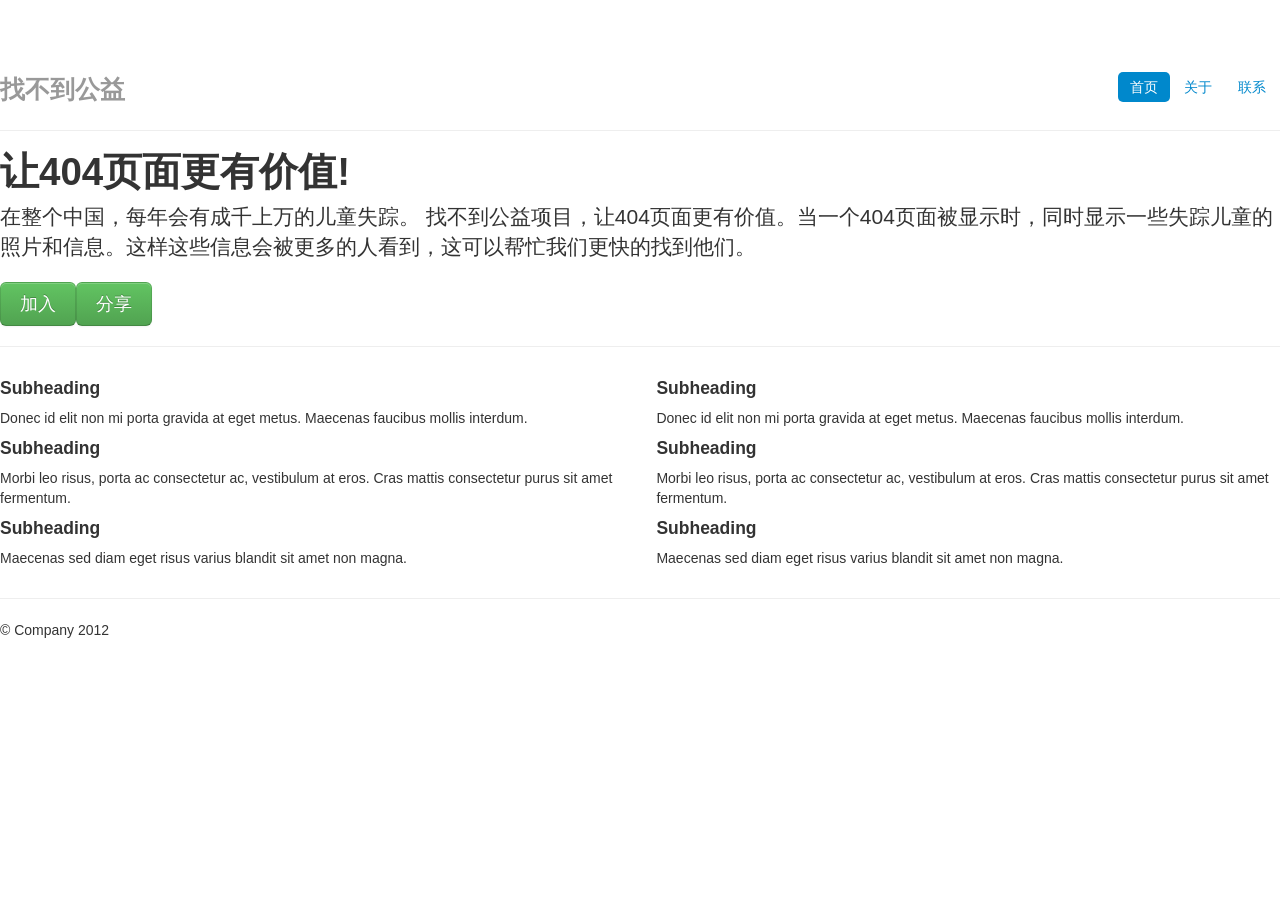
<file: src/main/webapp/index.html>
<!DOCTYPE html>
<html lang="en">
<head>
<meta charset="utf-8">
<title>Template &middot; Bootstrap</title>
<meta name="viewport" content="width=device-width, initial-scale=1.0">
<meta name="description" content="">
<meta name="author" content="">

<!-- Le styles -->
<link href="bootstrap/css/bootstrap.css" rel="stylesheet">
<link href="css/style.css" rel="stylesheet">
<link href="bootstrap/css/bootstrap-responsive.css" rel="stylesheet">
</head>

<body>

	<div class="container-narrow">

		<div class="masthead">
			<ul class="nav nav-pills pull-right">
				<li class="active"><a href="#">首页</a></li>
				<li><a href="#">关于</a></li>
				<li><a href="#">联系</a></li>
			</ul>
			<h3 class="muted">找不到公益</h3>
		</div>

		<hr>

		<div class="jumbotron">
			<h1>让404页面更有价值!</h1>
			<p class="lead">在整个中国，每年会有成千上万的儿童失踪。
				找不到公益项目，让404页面更有价值。当一个404页面被显示时，同时显示一些失踪儿童的照片和信息。这样这些信息会被更多的人看到，这可以帮忙我们更快的找到他们。</p>
			<a class="btn btn-large btn-success" href="#">加入</a><a class="btn btn-large btn-success" href="#">分享</a>
		</div>

		<hr>

		<div class="row-fluid marketing">
			<div class="span6">
				<h4>Subheading</h4>
				<p>Donec id elit non mi porta gravida at eget metus. Maecenas
					faucibus mollis interdum.</p>

				<h4>Subheading</h4>
				<p>Morbi leo risus, porta ac consectetur ac, vestibulum at eros.
					Cras mattis consectetur purus sit amet fermentum.</p>

				<h4>Subheading</h4>
				<p>Maecenas sed diam eget risus varius blandit sit amet non
					magna.</p>
			</div>

			<div class="span6">
				<h4>Subheading</h4>
				<p>Donec id elit non mi porta gravida at eget metus. Maecenas
					faucibus mollis interdum.</p>

				<h4>Subheading</h4>
				<p>Morbi leo risus, porta ac consectetur ac, vestibulum at eros.
					Cras mattis consectetur purus sit amet fermentum.</p>

				<h4>Subheading</h4>
				<p>Maecenas sed diam eget risus varius blandit sit amet non
					magna.</p>
			</div>
		</div>
		<hr>
		<div class="footer">
			<p>&copy; Company 2012</p>
		</div>
	</div>
	<script src="javascript/jquery/jquery-1.8.2.min.js"></script>
	<script src="bootstrap/js/bootstrap.min.js"></script>
</body>
</html>
</file>
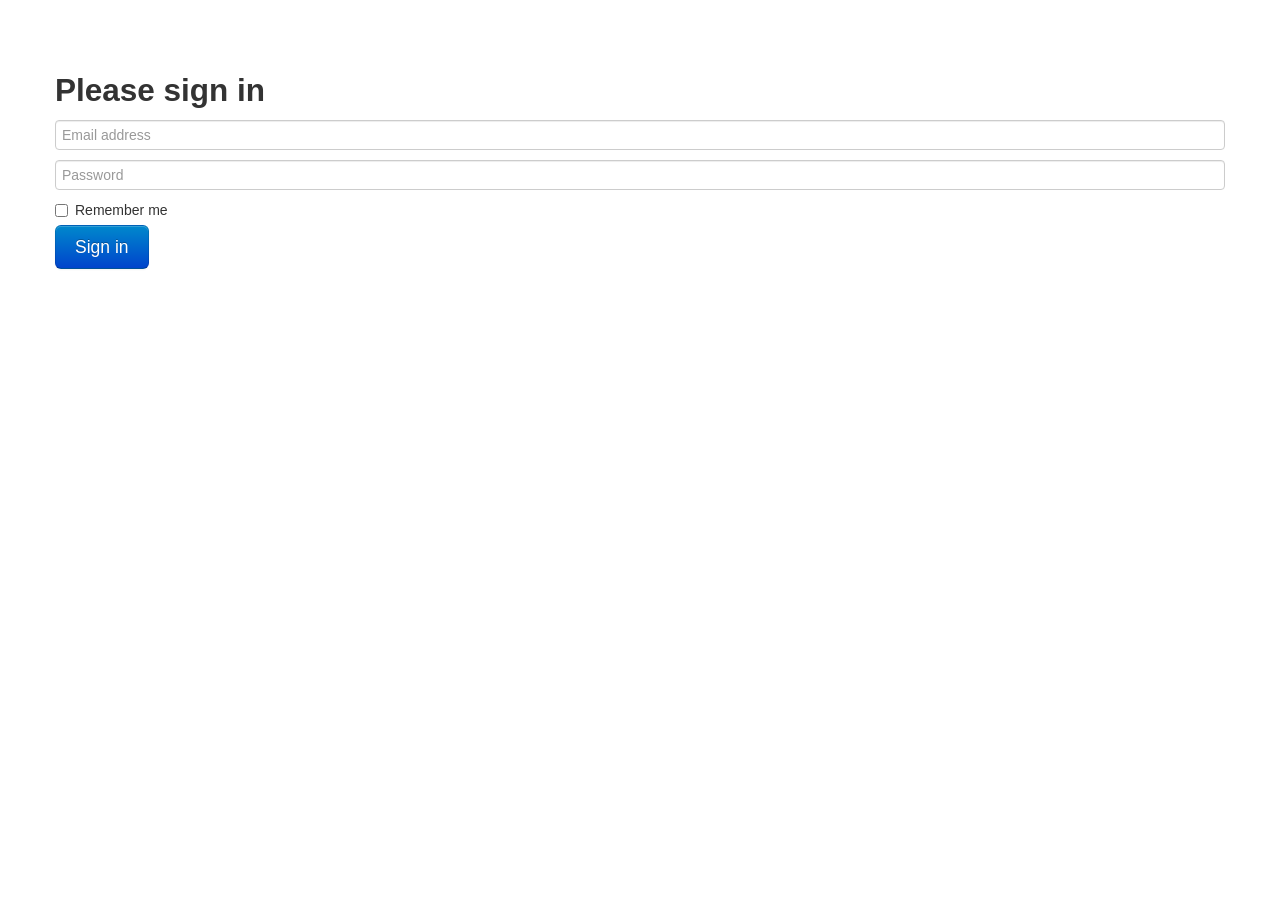
<file: src/main/webapp/signin.html>
<!DOCTYPE html>
<html lang="en">
<head>
<meta charset="utf-8">
<title>Sign in &middot; Twitter Bootstrap</title>
<meta name="viewport" content="width=device-width, initial-scale=1.0">
<meta name="description" content="">
<meta name="author" content="">

<!-- Le styles -->
<link href="bootstrap/css/bootstrap.css" rel="stylesheet">
<link href="css/style.css" rel="stylesheet">
<link href="bootstrap/css/bootstrap-responsive.css" rel="stylesheet">
</head>
<body>
	<div class="container">
      <form class="form-signin">
        <h2 class="form-signin-heading">Please sign in</h2>
        <input type="text" class="input-block-level" placeholder="Email address">
        <input type="password" class="input-block-level" placeholder="Password">
        <label class="checkbox">
          <input type="checkbox" value="remember-me"> Remember me
        </label>
        <button class="btn btn-large btn-primary" type="submit">Sign in</button>
      </form>
    </div>
	<script src="javascript/jquery/jquery-1.8.2.min.js"></script>
	<script src="bootstrap/js/bootstrap.min.js"></script>
</body>
</html>
</file>
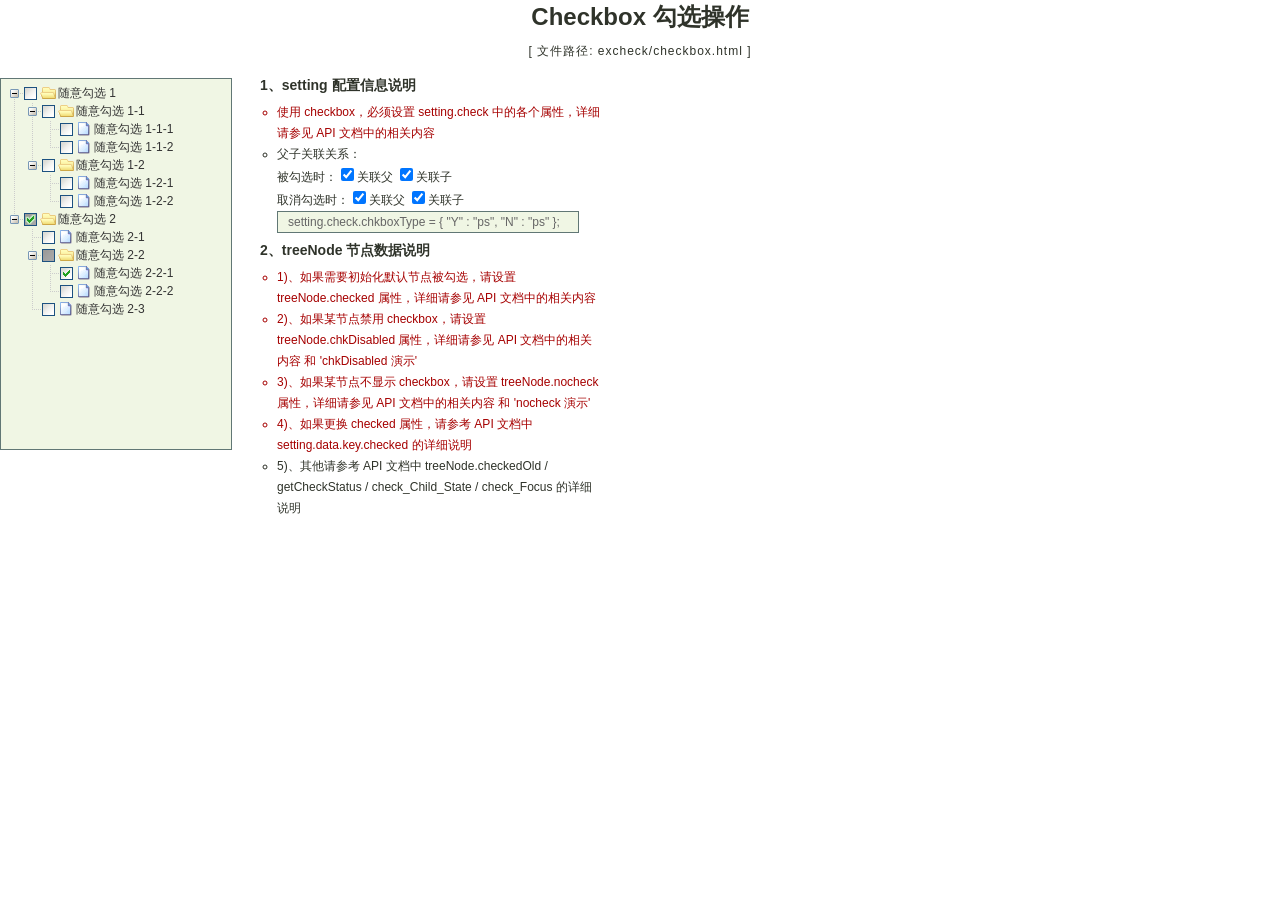
<file: src/main/webapp/ztree.html>
<!DOCTYPE html>
<HTML>
<HEAD>
	<TITLE> ZTREE DEMO - checkbox</TITLE>
	<meta http-equiv="content-type" content="text/html; charset=UTF-8">
	<link rel="stylesheet" href="javascript/ztree/css/demo.css" type="text/css">
	<link rel="stylesheet" href="javascript/ztree/css/zTreeStyle/zTreeStyle.css" type="text/css">
	<script type="text/javascript" src="javascript/jquery/jquery-1.8.2.min.js"></script>
	<script type="text/javascript" src="javascript/ztree/js/jquery.ztree.core-3.5.js"></script>
	<script type="text/javascript" src="javascript/ztree/js/jquery.ztree.excheck-3.5.js"></script>
	<!--
	<script type="text/javascript" src="../../../js/jquery.ztree.exedit-3.5.js"></script>
	-->
	<SCRIPT type="text/javascript">
		<!--
		var setting = {
			check: {
				enable: true
			},
			data: {
				simpleData: {
					enable: true
				}
			}
		};

		var zNodes =[
			{ id:1, pId:0, name:"随意勾选 1", open:true},
			{ id:11, pId:1, name:"随意勾选 1-1", open:true},
			{ id:111, pId:11, name:"随意勾选 1-1-1"},
			{ id:112, pId:11, name:"随意勾选 1-1-2"},
			{ id:12, pId:1, name:"随意勾选 1-2", open:true},
			{ id:121, pId:12, name:"随意勾选 1-2-1"},
			{ id:122, pId:12, name:"随意勾选 1-2-2"},
			{ id:2, pId:0, name:"随意勾选 2", checked:true, open:true},
			{ id:21, pId:2, name:"随意勾选 2-1"},
			{ id:22, pId:2, name:"随意勾选 2-2", open:true},
			{ id:221, pId:22, name:"随意勾选 2-2-1", checked:true},
			{ id:222, pId:22, name:"随意勾选 2-2-2"},
			{ id:23, pId:2, name:"随意勾选 2-3"}
		];
		
		var code;
		
		function setCheck() {
			var zTree = $.fn.zTree.getZTreeObj("treeDemo"),
			py = $("#py").attr("checked")? "p":"",
			sy = $("#sy").attr("checked")? "s":"",
			pn = $("#pn").attr("checked")? "p":"",
			sn = $("#sn").attr("checked")? "s":"",
			type = { "Y":py + sy, "N":pn + sn};
			zTree.setting.check.chkboxType = type;
			showCode('setting.check.chkboxType = { "Y" : "' + type.Y + '", "N" : "' + type.N + '" };');
		}
		function showCode(str) {
			if (!code) code = $("#code");
			code.empty();
			code.append("<li>"+str+"</li>");
		}
		
		$(document).ready(function(){
			$.fn.zTree.init($("#treeDemo"), setting, zNodes);
			setCheck();
			$("#py").bind("change", setCheck);
			$("#sy").bind("change", setCheck);
			$("#pn").bind("change", setCheck);
			$("#sn").bind("change", setCheck);
		});
		//-->
	</SCRIPT>
</HEAD>

<BODY>
<h1>Checkbox 勾选操作</h1>
<h6>[ 文件路径: excheck/checkbox.html ]</h6>
<div class="content_wrap">
	<div class="zTreeDemoBackground left">
		<ul id="treeDemo" class="ztree"></ul>
	</div>
	<div class="right">
		<ul class="info">
			<li class="title"><h2>1、setting 配置信息说明</h2>
				<ul class="list">
				<li class="highlight_red">使用 checkbox，必须设置 setting.check 中的各个属性，详细请参见 API 文档中的相关内容</li>
				<li><p>父子关联关系：<br/>
						被勾选时：<input type="checkbox" id="py" class="checkbox first" checked /><span>关联父</span>
						<input type="checkbox" id="sy" class="checkbox first" checked /><span>关联子</span><br/>
						取消勾选时：<input type="checkbox" id="pn" class="checkbox first" checked /><span>关联父</span>
						<input type="checkbox" id="sn" class="checkbox first" checked /><span>关联子</span><br/>
						<ul id="code" class="log" style="height:20px;"></ul></p>
				</li>
				</ul>
			</li>
			<li class="title"><h2>2、treeNode 节点数据说明</h2>
				<ul class="list">
				<li class="highlight_red">1)、如果需要初始化默认节点被勾选，请设置 treeNode.checked 属性，详细请参见 API 文档中的相关内容</li>
				<li class="highlight_red">2)、如果某节点禁用 checkbox，请设置 treeNode.chkDisabled 属性，详细请参见 API 文档中的相关内容 和 'chkDisabled 演示'</li>
				<li class="highlight_red">3)、如果某节点不显示 checkbox，请设置 treeNode.nocheck 属性，详细请参见 API 文档中的相关内容 和 'nocheck 演示'</li>
				<li class="highlight_red">4)、如果更换 checked 属性，请参考 API 文档中 setting.data.key.checked 的详细说明</li>
				<li>5)、其他请参考 API 文档中 treeNode.checkedOld / getCheckStatus / check_Child_State / check_Focus 的详细说明</li>
				</ul>
			</li>
		</ul>
	</div>
</div>
</BODY>
</HTML>
</file>
<file: src/main/webapp/css/style.css>
body {
	padding-top: 60px;
}
</file>
<file: src/main/webapp/javascript/ztree/css/demo.css>
html, body, div, span, applet, object, iframe, h1, h2, h3, h4, h5, h6, p, blockquote, pre, a, abbr, acronym, address, big, cite, code, del, dfn, em, font, img, ins, kbd, q, s, samp, small, strike, strong, sub, sup, tt, var, dl, dt, dd, ol, ul, li, fieldset, form, label, legend, table, caption, tbody, tfoot, thead, tr, th, td {
	margin: 0;padding: 0;border: 0;outline: 0;font-weight: inherit;font-style: inherit;font-size: 100%;font-family: inherit;vertical-align: baseline;}
body {color: #2f332a;font: 15px/21px Arial, Helvetica, simsun, sans-serif;background: #f0f6e4 \9;}
h1, h2, h3, h4, h5, h6 {color: #2f332a;font-weight: bold;font-family: Helvetica, Arial, sans-serif;padding-bottom: 5px;}
h1 {font-size: 24px;line-height: 34px;text-align: center;}
h2 {font-size: 14px;line-height: 24px;padding-top: 5px;}
h6 {font-weight: normal;font-size: 12px;letter-spacing: 1px;line-height: 24px;text-align: center;}
a {color:#3C6E31;text-decoration: underline;}
a:hover {background-color:#3C6E31;color:white;}
input.radio {margin: 0 2px 0 8px;}
input.radio.first {margin-left:0;}
input.empty {color: lightgray;}
code {color: #2f332a;}
.highlight_red {color:#A60000;}
.highlight_green {color:#A7F43D;}
li {list-style: circle;font-size: 12px;}
li.title {list-style: none;}
ul.list {margin-left: 17px;}

div.content_wrap {width: 600px;height:380px;}
div.content_wrap div.left{float: left;width: 250px;}
div.content_wrap div.right{float: right;width: 340px;}
div.zTreeDemoBackground {width:250px;height:362px;text-align:left;}

ul.ztree {margin-top: 10px;border: 1px solid #617775;background: #f0f6e4;width:220px;height:360px;overflow-y:scroll;overflow-x:auto;}
ul.log {border: 1px solid #617775;background: #f0f6e4;width:300px;height:170px;overflow: hidden;}
ul.log.small {height:45px;}
ul.log li {color: #666666;list-style: none;padding-left: 10px;}
ul.log li.dark {background-color: #E3E3E3;}

/* ruler */
div.ruler {height:20px; width:220px; background-color:#f0f6e4;border: 1px solid #333; margin-bottom: 5px; cursor: pointer}
div.ruler div.cursor {height:20px; width:30px; background-color:#3C6E31; color:white; text-align: right; padding-right: 5px; cursor: pointer}
</file>
<file: src/main/webapp/javascript/ztree/css/zTreeStyle/zTreeStyle.css>
/*-------------------------------------
zTree Style

version:	3.4
author:		Hunter.z
email:		hunter.z@263.net
website:	http://code.google.com/p/jquerytree/

-------------------------------------*/

.ztree * {padding:0; margin:0; font-size:12px; font-family: Verdana, Arial, Helvetica, AppleGothic, sans-serif}
.ztree {margin:0; padding:5px; color:#333}
.ztree li{padding:0; margin:0; list-style:none; line-height:14px; text-align:left; white-space:nowrap; outline:0}
.ztree li ul{ margin:0; padding:0 0 0 18px}
.ztree li ul.line{ background:url(./img/line_conn.gif) 0 0 repeat-y;}

.ztree li a {padding:1px 3px 0 0; margin:0; cursor:pointer; height:17px; color:#333; background-color: transparent;
	text-decoration:none; vertical-align:top; display: inline-block}
.ztree li a:hover {text-decoration:underline}
.ztree li a.curSelectedNode {padding-top:0px; background-color:#FFE6B0; color:black; height:16px; border:1px #FFB951 solid; opacity:0.8;}
.ztree li a.curSelectedNode_Edit {padding-top:0px; background-color:#FFE6B0; color:black; height:16px; border:1px #FFB951 solid; opacity:0.8;}
.ztree li a.tmpTargetNode_inner {padding-top:0px; background-color:#316AC5; color:white; height:16px; border:1px #316AC5 solid;
	opacity:0.8; filter:alpha(opacity=80)}
.ztree li a.tmpTargetNode_prev {}
.ztree li a.tmpTargetNode_next {}
.ztree li a input.rename {height:14px; width:80px; padding:0; margin:0;
	font-size:12px; border:1px #7EC4CC solid; *border:0px}
.ztree li span {line-height:16px; margin-right:2px}
.ztree li span.button {line-height:0; margin:0; width:16px; height:16px; display: inline-block; vertical-align:middle;
	border:0 none; cursor: pointer;outline:none;
	background-color:transparent; background-repeat:no-repeat; background-attachment: scroll;
	background-image:url("./img/zTreeStandard.png"); *background-image:url("./img/zTreeStandard.gif")}

.ztree li span.button.chk {width:13px; height:13px; margin:0 3px 0 0; cursor: auto}
.ztree li span.button.chk.checkbox_false_full {background-position:0 0}
.ztree li span.button.chk.checkbox_false_full_focus {background-position:0 -14px}
.ztree li span.button.chk.checkbox_false_part {background-position:0 -28px}
.ztree li span.button.chk.checkbox_false_part_focus {background-position:0 -42px}
.ztree li span.button.chk.checkbox_false_disable {background-position:0 -56px}
.ztree li span.button.chk.checkbox_true_full {background-position:-14px 0}
.ztree li span.button.chk.checkbox_true_full_focus {background-position:-14px -14px}
.ztree li span.button.chk.checkbox_true_part {background-position:-14px -28px}
.ztree li span.button.chk.checkbox_true_part_focus {background-position:-14px -42px}
.ztree li span.button.chk.checkbox_true_disable {background-position:-14px -56px}
.ztree li span.button.chk.radio_false_full {background-position:-28px 0}
.ztree li span.button.chk.radio_false_full_focus {background-position:-28px -14px}
.ztree li span.button.chk.radio_false_part {background-position:-28px -28px}
.ztree li span.button.chk.radio_false_part_focus {background-position:-28px -42px}
.ztree li span.button.chk.radio_false_disable {background-position:-28px -56px}
.ztree li span.button.chk.radio_true_full {background-position:-42px 0}
.ztree li span.button.chk.radio_true_full_focus {background-position:-42px -14px}
.ztree li span.button.chk.radio_true_part {background-position:-42px -28px}
.ztree li span.button.chk.radio_true_part_focus {background-position:-42px -42px}
.ztree li span.button.chk.radio_true_disable {background-position:-42px -56px}

.ztree li span.button.switch {width:18px; height:18px}
.ztree li span.button.root_open{background-position:-92px -54px}
.ztree li span.button.root_close{background-position:-74px -54px}
.ztree li span.button.roots_open{background-position:-92px 0}
.ztree li span.button.roots_close{background-position:-74px 0}
.ztree li span.button.center_open{background-position:-92px -18px}
.ztree li span.button.center_close{background-position:-74px -18px}
.ztree li span.button.bottom_open{background-position:-92px -36px}
.ztree li span.button.bottom_close{background-position:-74px -36px}
.ztree li span.button.noline_open{background-position:-92px -72px}
.ztree li span.button.noline_close{background-position:-74px -72px}
.ztree li span.button.root_docu{ background:none;}
.ztree li span.button.roots_docu{background-position:-56px 0}
.ztree li span.button.center_docu{background-position:-56px -18px}
.ztree li span.button.bottom_docu{background-position:-56px -36px}
.ztree li span.button.noline_docu{ background:none;}

.ztree li span.button.ico_open{margin-right:2px; background-position:-110px -16px; vertical-align:top; *vertical-align:middle}
.ztree li span.button.ico_close{margin-right:2px; background-position:-110px 0; vertical-align:top; *vertical-align:middle}
.ztree li span.button.ico_docu{margin-right:2px; background-position:-110px -32px; vertical-align:top; *vertical-align:middle}
.ztree li span.button.edit {margin-right:2px; background-position:-110px -48px; vertical-align:top; *vertical-align:middle}
.ztree li span.button.remove {margin-right:2px; background-position:-110px -64px; vertical-align:top; *vertical-align:middle}

.ztree li span.button.ico_loading{margin-right:2px; background:url(./img/loading.gif) no-repeat scroll 0 0 transparent; vertical-align:top; *vertical-align:middle}

ul.tmpTargetzTree {background-color:#FFE6B0; opacity:0.8; filter:alpha(opacity=80)}

span.tmpzTreeMove_arrow {width:16px; height:16px; display: inline-block; padding:0; margin:2px 0 0 1px; border:0 none; position:absolute;
	background-color:transparent; background-repeat:no-repeat; background-attachment: scroll;
	background-position:-110px -80px; background-image:url("./img/zTreeStandard.png"); *background-image:url("./img/zTreeStandard.gif")}

ul.ztree.zTreeDragUL {margin:0; padding:0; position:absolute; width:auto; height:auto;overflow:hidden; background-color:#cfcfcf; border:1px #00B83F dotted; opacity:0.8; filter:alpha(opacity=80)}
.zTreeMask {z-index:10000; background-color:#cfcfcf; opacity:0.0; filter:alpha(opacity=0); position:absolute}

/* level style*/
/*.ztree li span.button.level0 {
	display:none;
}
.ztree li ul.level0 {
	padding:0;
	background:none;
}*/
</file>
